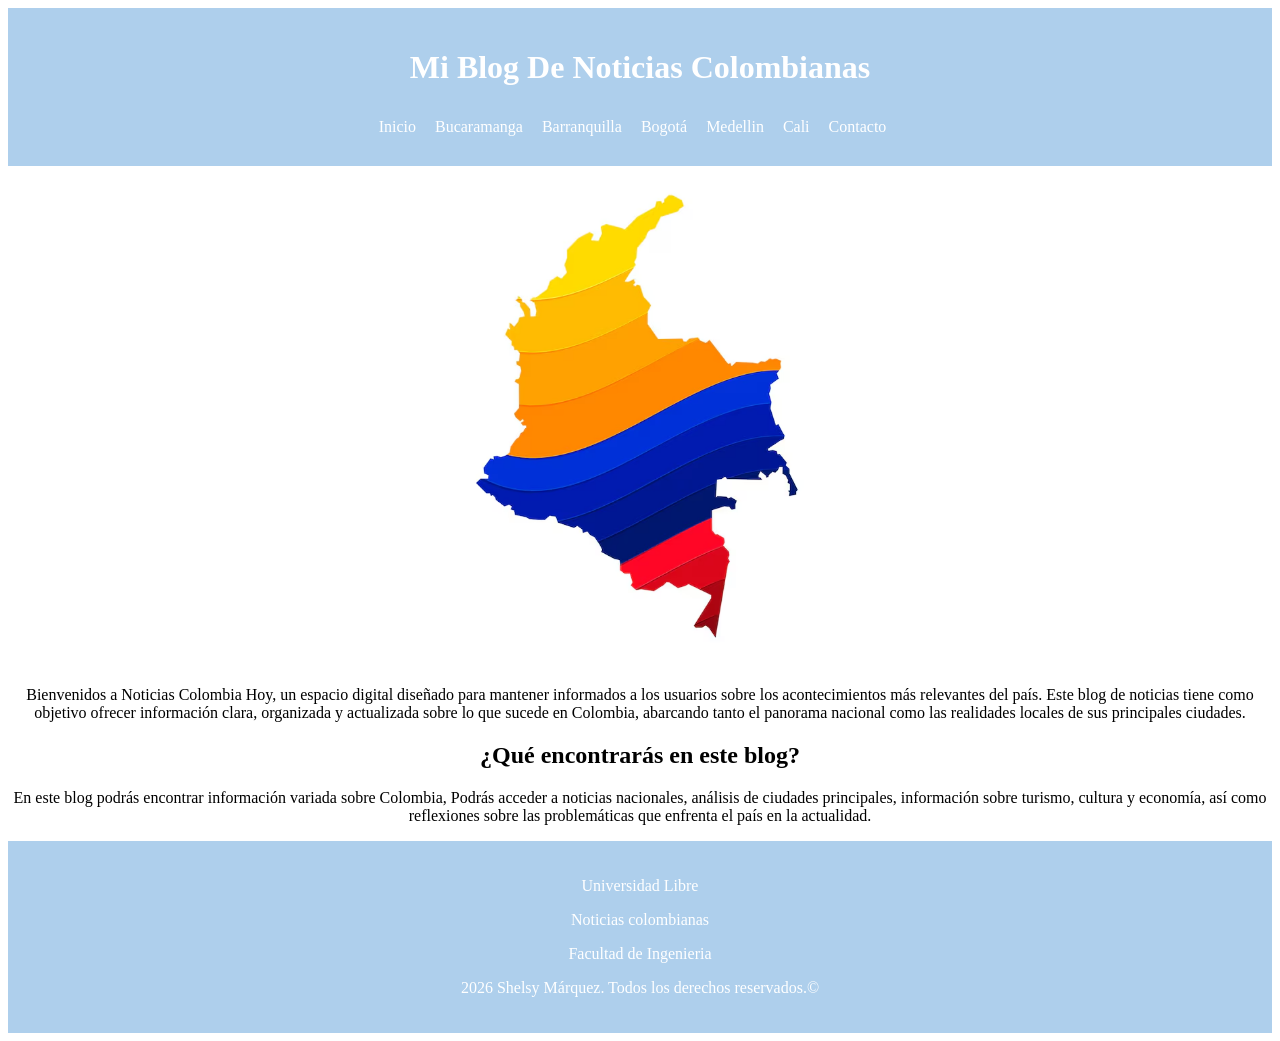
<file: index.html>
<!DOCTYPE html>
<html lang="es">
<head>
    <meta charset="UTF-8">
    <meta name="viewport" content="width=device-width, initial-scale=1.0">
    <title>Document</title>
    <link rel="stylesheet" href="css/style.css">
</head>
<body>
    <header>
    <h1>Mi Blog De Noticias Colombianas</h1>
        <!--Creación de menú-->
      <nav>
        <a href="index.html">Inicio</a>
        <a href="Bucaramanga.html">Bucaramanga</a>
        <a href="Barranquilla.html">Barranquilla</a>
        <a href="Bogotá.html">Bogotá</a>
        <a href="Medellin.html">Medellin</a>
        <a href="Cali.html">Cali</a>
        <a href="Contacto.html">Contacto</a>

      </nav>

    </header>

    <main> 
     <a><img src="img/mapa col.png"></a>
     <p>Bienvenidos a Noticias Colombia Hoy, un espacio digital diseñado para mantener informados a los usuarios sobre los acontecimientos más relevantes del país. Este blog de noticias tiene como objetivo ofrecer información clara,
        organizada y actualizada sobre lo que sucede en Colombia, abarcando tanto el panorama nacional como las realidades locales de sus principales ciudades.</p>
     
     <h2>¿Qué encontrarás en este blog? </h2>
     <p>En este blog podrás encontrar información variada sobre Colombia, Podrás acceder a noticias nacionales, análisis de ciudades principales, información sobre turismo, 
        cultura y economía, así como reflexiones sobre las problemáticas que enfrenta el país en la actualidad. </p>
    </main>

    <footer>
    <p>Universidad Libre</p>
    <p>Noticias colombianas</p>
    <p>Facultad de Ingenieria</p>
    <p>2026 Shelsy Márquez. Todos los derechos reservados.&copy; </p>

    </footer>
</body>
</html>
</file>
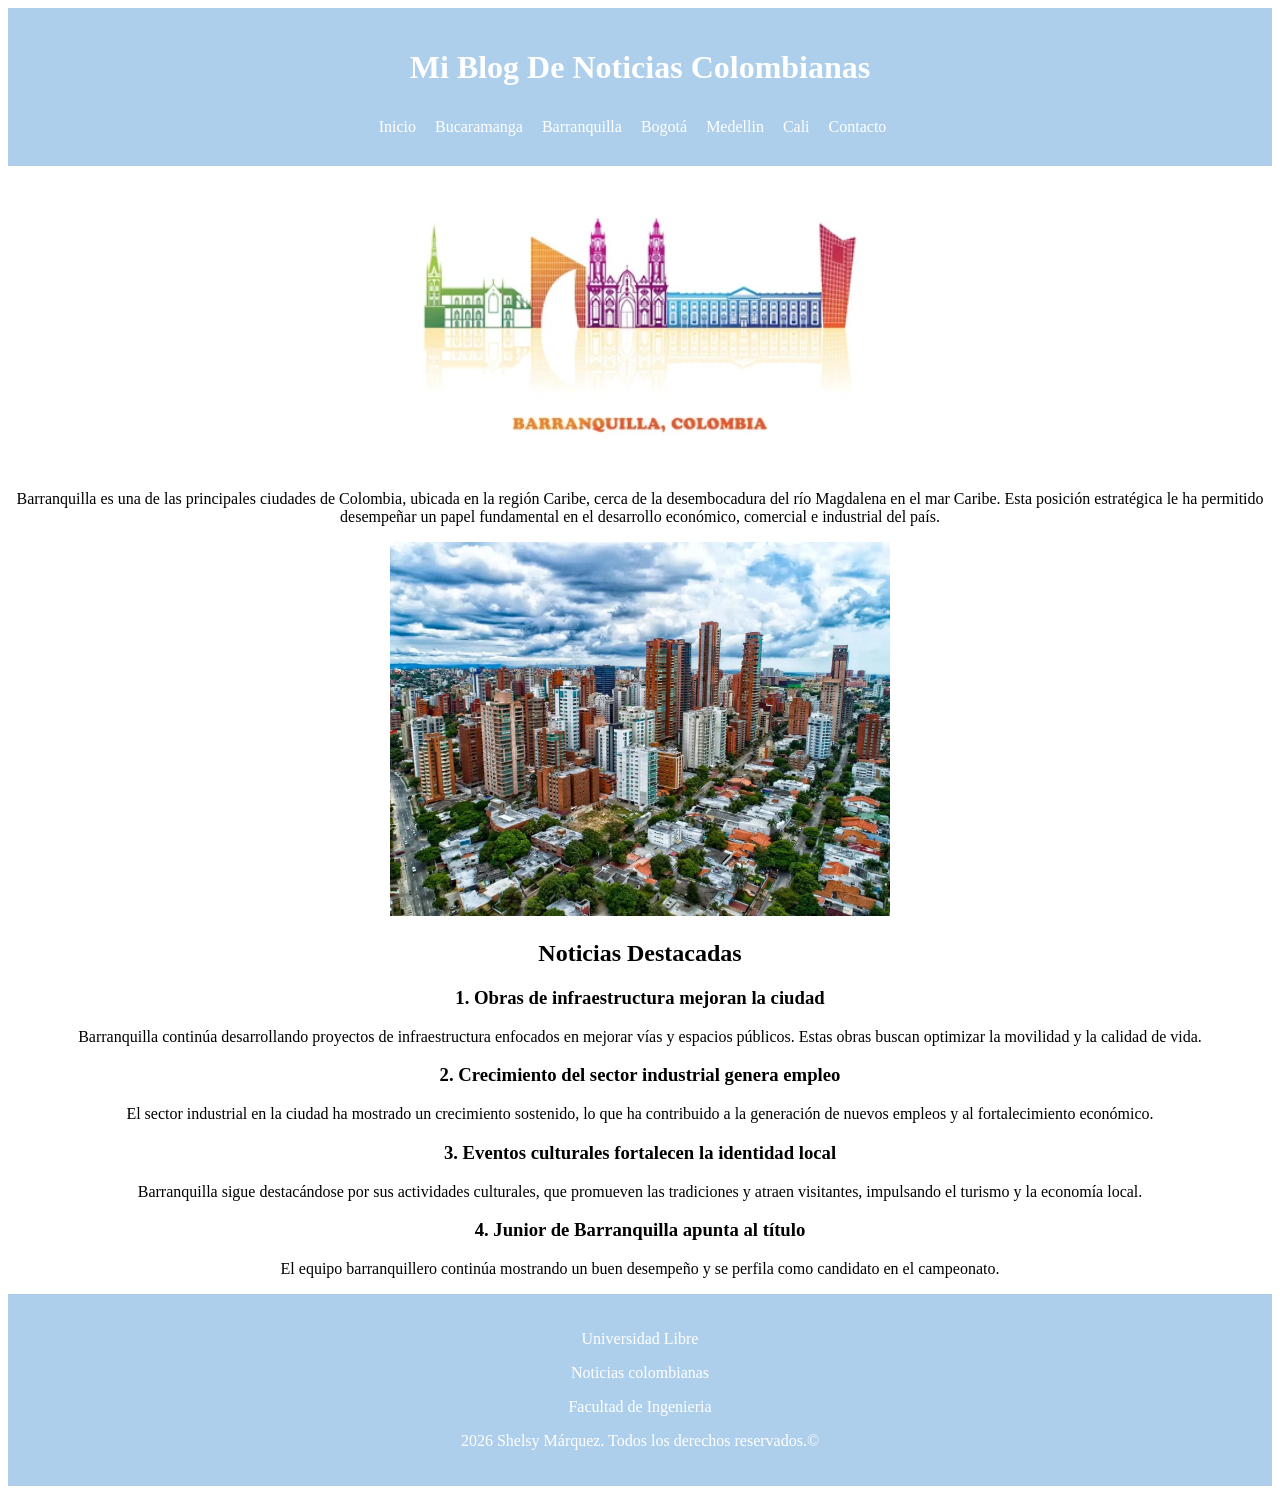
<file: Barranquilla.html>
<!DOCTYPE html>
<html lang="es">
<head>
    <meta charset="UTF-8">
    <meta name="viewport" content="width=device-width, initial-scale=1.0">
    <title>Document</title>
    <link rel="stylesheet" href="css/style.css">
</head>
<body>
    <header>
    <h1>Mi Blog De Noticias Colombianas</h1>
        <!--Creación de menú-->
      <nav>
        <a href="index.html">Inicio</a>
        <a href="Bucaramanga.html">Bucaramanga</a>
        <a href="Barranquilla.html">Barranquilla</a>
        <a href="Bogotá.html">Bogotá</a>
        <a href="Medellin.html">Medellin</a>
        <a href="Cali.html">Cali</a>
        <a href="Contacto.html">Contacto</a>

      </nav>

    </header>

    <main> 
      <a><img src="img/barranquillla-2.png"></a>

     <p>Barranquilla es una de las principales ciudades de Colombia, ubicada en la región Caribe, cerca de 
        la desembocadura del río Magdalena en el mar Caribe. Esta posición estratégica le ha permitido 
        desempeñar un papel fundamental en el desarrollo económico, comercial e industrial del país. </p>

     <a><img src="img/quilla 2.png"></a>

     <h2>Noticias Destacadas</h2>

       <h3>1. Obras de infraestructura mejoran la ciudad </h3>
       <p>Barranquilla continúa desarrollando proyectos de infraestructura enfocados en mejorar 
       vías y espacios públicos. Estas obras buscan optimizar la movilidad y la calidad de vida.</p>

       <h3>2. Crecimiento del sector industrial genera empleo</h3>
       <p>El sector industrial en la ciudad ha mostrado un crecimiento sostenido, lo que ha 
       contribuido a la generación de nuevos empleos y al fortalecimiento económico. </p>

       <h3>3. Eventos culturales fortalecen la identidad local</h3>
       <p>Barranquilla sigue destacándose por sus actividades culturales, que promueven las 
       tradiciones y atraen visitantes, impulsando el turismo y la economía local.</p>

       <h3>4. Junior de Barranquilla apunta al título </h3>
       <p>El equipo barranquillero continúa mostrando un buen desempeño y se perfila como 
       candidato en el campeonato.</p>

    </main>

    <footer>
    <p>Universidad Libre</p>
    <p>Noticias colombianas</p>
    <p>Facultad de Ingenieria</p>
    <p>2026 Shelsy Márquez. Todos los derechos reservados.&copy; </p>

    </footer>
</body>
</html>
</file>
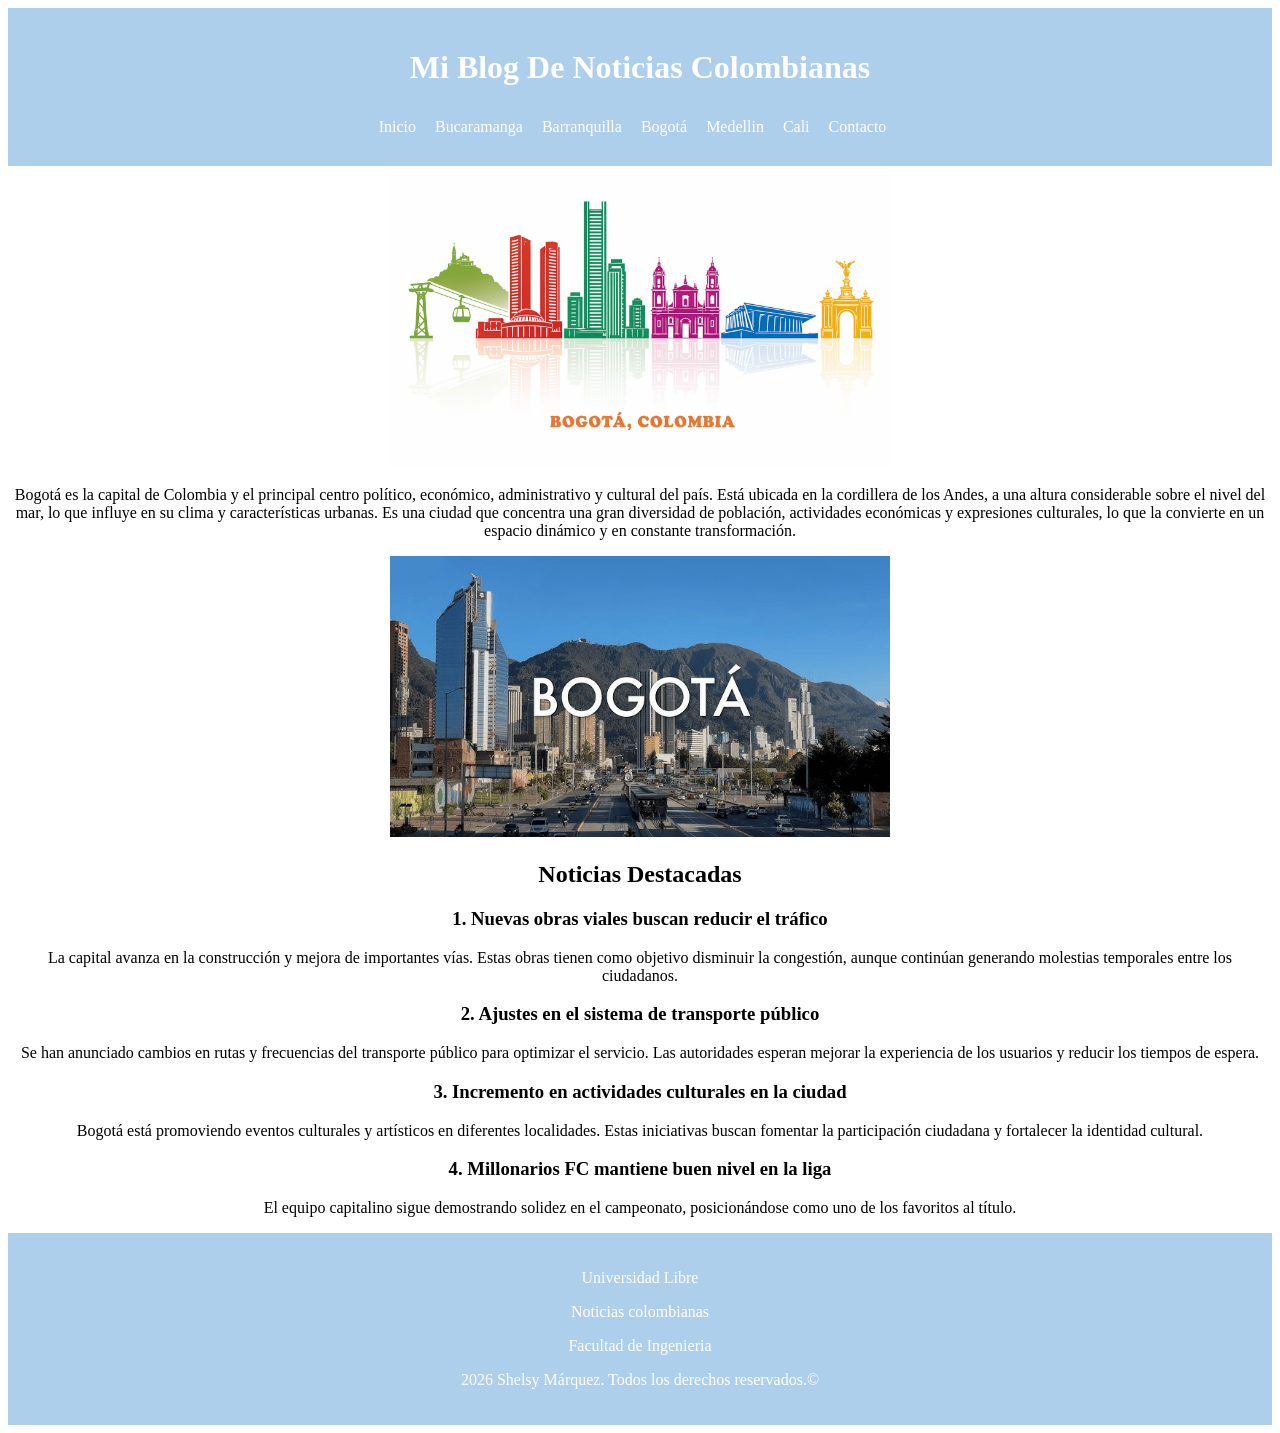
<file: Bogotá.html>
<!DOCTYPE html>
<html lang="es">
<head>
    <meta charset="UTF-8">
    <meta name="viewport" content="width=device-width, initial-scale=1.0">
    <title>Document</title>
    <link rel="stylesheet" href="css/style.css">
</head>
<body>
    <header>
    <h1>Mi Blog De Noticias Colombianas</h1>
        <!--Creación de menú-->
      <nav>
        <a href="index.html">Inicio</a>
        <a href="Bucaramanga.html">Bucaramanga</a>
        <a href="Barranquilla.html">Barranquilla</a>
        <a href="Bogotá.html">Bogotá</a>
        <a href="Medellin.html">Medellin</a>
        <a href="Cali.html">Cali</a>
        <a href="Contacto.html">Contacto</a>

      </nav>

    </header>

    <main> 
     <a><img src="img/Bogota 3.png"></a>

     <p>Bogotá es la capital de Colombia y el principal centro político, económico, administrativo y cultural del país.
     Está ubicada en la cordillera de los Andes, a una altura considerable sobre el nivel del mar, lo que influye en su 
     clima y características urbanas. Es una ciudad que concentra una gran diversidad de población, actividades económicas y 
     expresiones culturales, lo que la convierte en un espacio dinámico y en constante transformación.</p>

     <a><img src="img/bogota 2.png"></a>

     <h2>Noticias Destacadas</h2>

       <h3>1. Nuevas obras viales buscan reducir el tráfico</h3>
       <p>La capital avanza en la construcción y mejora de importantes vías. Estas obras tienen como 
       objetivo disminuir la congestión, aunque continúan generando molestias temporales entre 
       los ciudadanos.</p>

       <h3>2. Ajustes en el sistema de transporte público</h3>
       <p>Se han anunciado cambios en rutas y frecuencias del transporte público para optimizar el 
       servicio. Las autoridades esperan mejorar la experiencia de los usuarios y reducir los 
       tiempos de espera. </p>

       <h3>3. Incremento en actividades culturales en la ciudad</h3>
       <p>Bogotá está promoviendo eventos culturales y artísticos en diferentes localidades. Estas 
       iniciativas buscan fomentar la participación ciudadana y fortalecer la identidad cultural.</p>

       <h3>4. Millonarios FC mantiene buen nivel en la liga </h3>
       <p>El equipo capitalino sigue demostrando solidez en el campeonato, posicionándose como 
       uno de los favoritos al título.</p>

    </main>

    <footer>
    <p>Universidad Libre</p>
    <p>Noticias colombianas</p>
    <p>Facultad de Ingenieria</p>
    <p>2026 Shelsy Márquez. Todos los derechos reservados.&copy; </p>

    </footer>
</body>
</html>
</file>
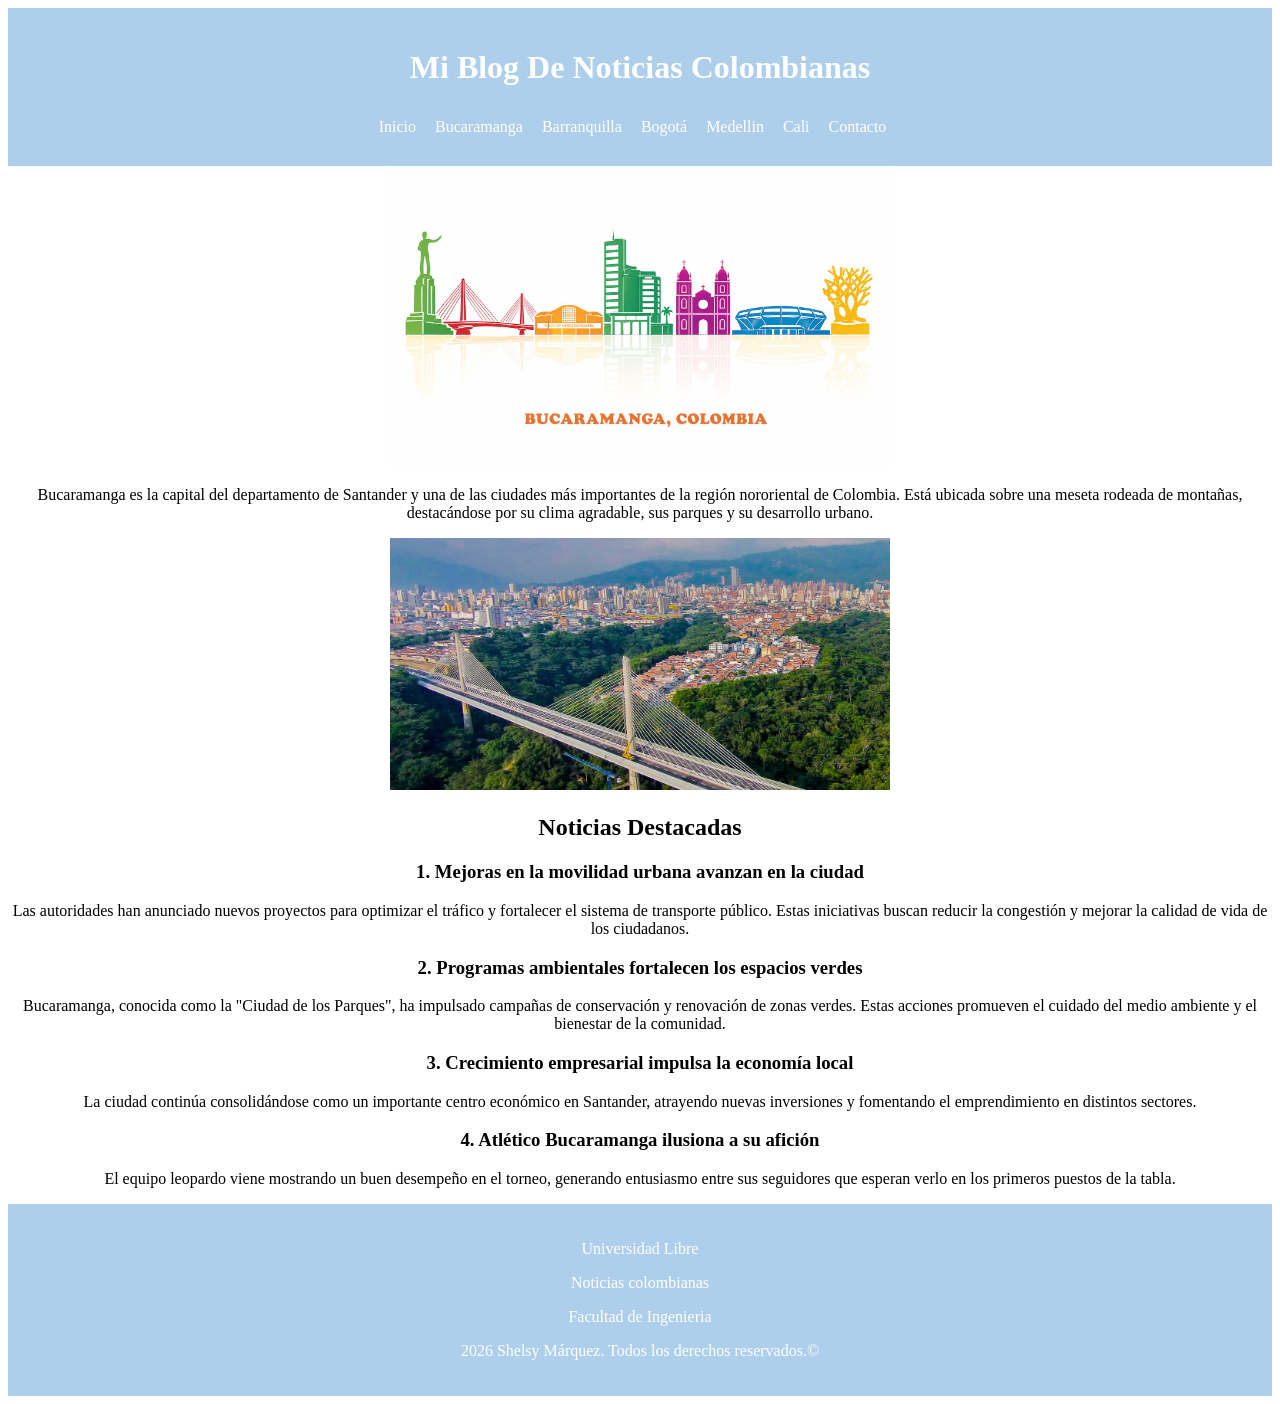
<file: Bucaramanga.html>
<!DOCTYPE html>
<html lang="es">
<head>
    <meta charset="UTF-8">
    <meta name="viewport" content="width=device-width, initial-scale=1.0">
    <title>Document</title>
    <link rel="stylesheet" href="css/style.css">
</head>
<body>
    <header>
    <h1>Mi Blog De Noticias Colombianas</h1>
        <!--Creación de menú-->
      <nav>
        <a href="index.html">Inicio</a>
        <a href="Bucaramanga.html">Bucaramanga</a>
        <a href="Barranquilla.html">Barranquilla</a>
        <a href="Bogotá.html">Bogotá</a>
        <a href="Medellin.html">Medellin</a>
        <a href="Cali.html">Cali</a>
        <a href="Contacto.html">Contacto</a>

      </nav>

    </header>

    <main> 
     <a><img src="img/bucaramanga.png"></a>

     <p>Bucaramanga es la capital del departamento de Santander y una de las ciudades más importantes 
     de la región nororiental de Colombia. Está ubicada sobre una meseta rodeada de montañas, 
     destacándose por su clima agradable, sus parques y su desarrollo urbano.</p>

     <a><img src="img/bucaramanga 2.png"></a>

    <h2>Noticias Destacadas</h2>

     <h3>1. Mejoras en la movilidad urbana avanzan en la ciudad</h3>
     <p>Las autoridades han anunciado nuevos proyectos para optimizar el tráfico y fortalecer el sistema 
     de transporte público. Estas iniciativas buscan reducir la congestión y mejorar la calidad de vida 
     de los ciudadanos.</p>

     <h3>2. Programas ambientales fortalecen los espacios verdes</h3>
     <p>Bucaramanga, conocida como la "Ciudad de los Parques", ha impulsado campañas de conservación 
     y renovación de zonas verdes. Estas acciones promueven el cuidado del medio ambiente y el 
     bienestar de la comunidad.</p>

     <h3>3. Crecimiento empresarial impulsa la economía local</h3>
     <p>La ciudad continúa consolidándose como un importante centro económico en Santander, 
     atrayendo nuevas inversiones y fomentando el emprendimiento en distintos sectores.</p>

     <h3>4. Atlético Bucaramanga ilusiona a su afición</h3>
     <p>El equipo leopardo viene mostrando un buen desempeño en el torneo, generando entusiasmo 
     entre sus seguidores que esperan verlo en los primeros puestos de la tabla.</p>

    </main>

    <footer>
    <p>Universidad Libre</p>
    <p>Noticias colombianas</p>
    <p>Facultad de Ingenieria</p>
    <p>2026 Shelsy Márquez. Todos los derechos reservados.&copy; </p>

    </footer>
</body>
</html>
</file>
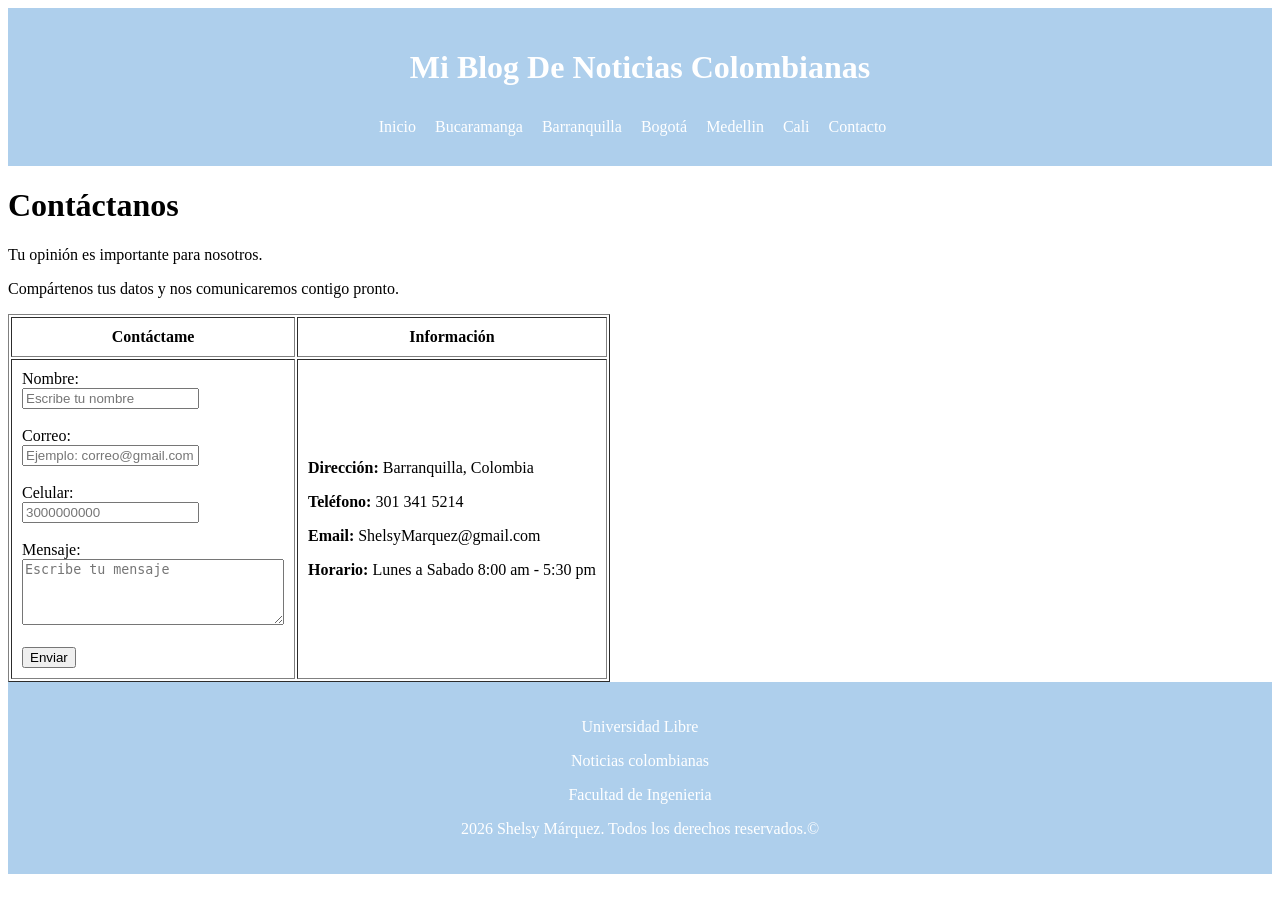
<file: Contacto.html>
<!DOCTYPE html>
<html lang="es">
<head>
    <meta charset="UTF-8">
    <meta name="viewport" content="width=device-width, initial-scale=1.0">
    <title>Document</title>
    <link rel="stylesheet" href="css/style.css">
</head>
<body>
    <header>
    <h1>Mi Blog De Noticias Colombianas</h1>
        <!--Creación de menú-->
      <nav>
        <a href="index.html">Inicio</a>
        <a href="Bucaramanga.html">Bucaramanga</a>
        <a href="Barranquilla.html">Barranquilla</a>
        <a href="Bogotá.html">Bogotá</a>
        <a href="Medellin.html">Medellin</a>
        <a href="Cali.html">Cali</a>
        <a href="Contacto.html">Contacto</a>

      </nav>

    </header>

    <h1>Contáctanos</h1>

    <p>Tu opinión es importante para nosotros.</p>
    <p>Compártenos tus datos y nos comunicaremos contigo pronto.</p>

    <table border="1" cellpadding="10">
        
        <tr>
            <th>Contáctame</th>
            <th>Información</th>
        </tr>
        <tr>
            <td>
                <form action="/procesar_datos" method="post">
                    <label for="nombre">Nombre:</label><br>
                    <input type="text" id="nombre" name="nombre" placeholder="Escribe tu nombre"><br><br>
                    <label for="email">Correo:</label><br>
                    <input type="email" id="email" name="email" placeholder="Ejemplo: correo@gmail.com"><br><br>
                    <label for="celular">Celular:</label><br>
                    <input type="tel" id="celular" name="celular" placeholder="3000000000"><br><br>
                    <label for="mensaje">Mensaje:</label><br>
                    <textarea id="mensaje" name="mensaje" rows="4" cols="30" placeholder="Escribe tu mensaje"></textarea><br><br>
                    <button type="submit">Enviar</button>
                </form>
            </td>
            <td>
                <p><strong>Dirección:</strong> Barranquilla, Colombia</p>
                <p><strong>Teléfono:</strong> 301 341 5214</p>
                <p><strong>Email:</strong> ShelsyMarquez@gmail.com</p>
                <p><strong>Horario:</strong> Lunes a Sabado 8:00 am - 5:30 pm</p>
            </td>
        </tr>

    </table>

 <footer>
    <p>Universidad Libre</p>
    <p>Noticias colombianas</p>
    <p>Facultad de Ingenieria</p>
    <p>2026 Shelsy Márquez. Todos los derechos reservados.&copy; </p>

 </footer>


</body>
</html>
</file>
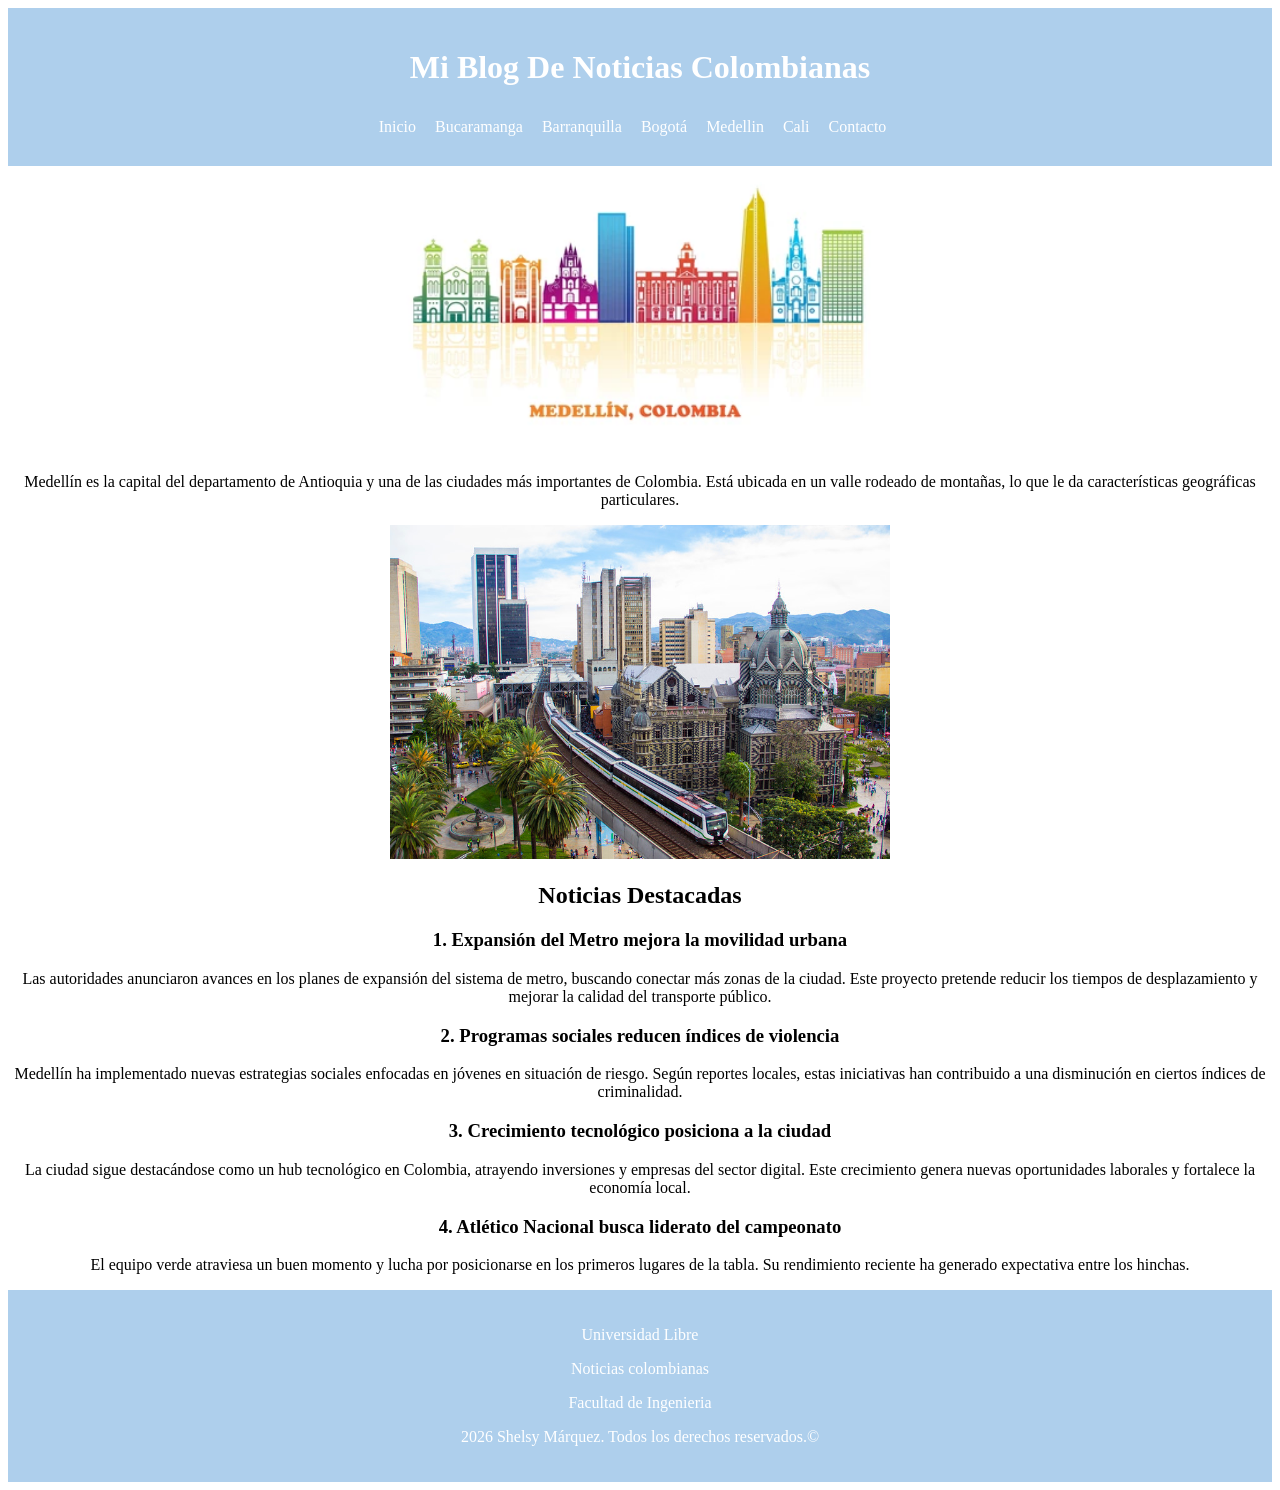
<file: Medellin.html>
<!DOCTYPE html>
<html lang="es">
<head>
    <meta charset="UTF-8">
    <meta name="viewport" content="width=device-width, initial-scale=1.0">
    <title>Document</title>
    <link rel="stylesheet" href="css/style.css">
</head>
<body>
    <header>
    <h1>Mi Blog De Noticias Colombianas</h1>
        <!--Creación de menú-->
      <nav>
        <a href="index.html">Inicio</a>
        <a href="Bucaramanga.html">Bucaramanga</a>
        <a href="Barranquilla.html">Barranquilla</a>
        <a href="Bogotá.html">Bogotá</a>
        <a href="Medellin.html">Medellin</a>
        <a href="Cali.html">Cali</a>
        <a href="Contacto.html">Contacto</a>

      </nav>

    </header>

    <main> 
      <a><img src="img/medellin 2.png"></a>

     <p>Medellín es la capital del departamento de Antioquia y una de las ciudades más importantes de 
     Colombia. Está ubicada en un valle rodeado de montañas, lo que le da características geográficas 
     particulares.</p>

     <a><img src="img/medellin 3.png"></a>

     <h2>Noticias Destacadas</h2>

       <h3>1. Expansión del Metro mejora la movilidad urbana</h3>
       <p>Las autoridades anunciaron avances en los planes de expansión del sistema de metro, 
       buscando conectar más zonas de la ciudad. Este proyecto pretende reducir los tiempos de 
       desplazamiento y mejorar la calidad del transporte público. </p>

       <h3>2. Programas sociales reducen índices de violencia</h3>
       <p>Medellín ha implementado nuevas estrategias sociales enfocadas en jóvenes en situación 
       de riesgo. Según reportes locales, estas iniciativas han contribuido a una disminución en 
       ciertos índices de criminalidad.</p>

       <h3>3. Crecimiento tecnológico posiciona a la ciudad</h3>
       <p>La ciudad sigue destacándose como un hub tecnológico en Colombia, atrayendo 
       inversiones y empresas del sector digital. Este crecimiento genera nuevas oportunidades 
       laborales y fortalece la economía local.</p>

       <h3>4. Atlético Nacional busca liderato del campeonato</h3>
       <p>El equipo verde atraviesa un buen momento y lucha por posicionarse en los primeros 
       lugares de la tabla. Su rendimiento reciente ha generado expectativa entre los hinchas.</p>

    </main>

    <footer>
    <p>Universidad Libre</p>
    <p>Noticias colombianas</p>
    <p>Facultad de Ingenieria</p>
    <p>2026 Shelsy Márquez. Todos los derechos reservados.&copy; </p>

    </footer>
</body>
</html>
</file>
<file: css/style.css>
header { 
    background-color: rgb(174, 207, 236); 
    color: white; 
    padding: 20px;
    text-align: center; 
} 
header h1 { 
    color: white; 
} 

nav{
    background-color: rgb(174, 207, 236);
    padding: 10px;
    text-align: center;
}

/* Estilos de cada enlace */
nav a{
    color:rgb(255, 255, 255);
    text-decoration: none;
    margin-right: 15px; /* Espacio entre opciones*/
    font-size: 16px;
}

/* Efecto al pasar el mouse*/
nav a:hover {
    text-decoration: underline;
}

footer {
    background-color: rgb(174, 207, 236); 
    color: white; 
    padding: 20px;
    text-align: center;
}
main {
    text-align: center;
}

main img {
    max-width: 80%;
    height: auto;
}

/* IMÁGENES */ 
img { 
width: 500px; 
}
</file>
